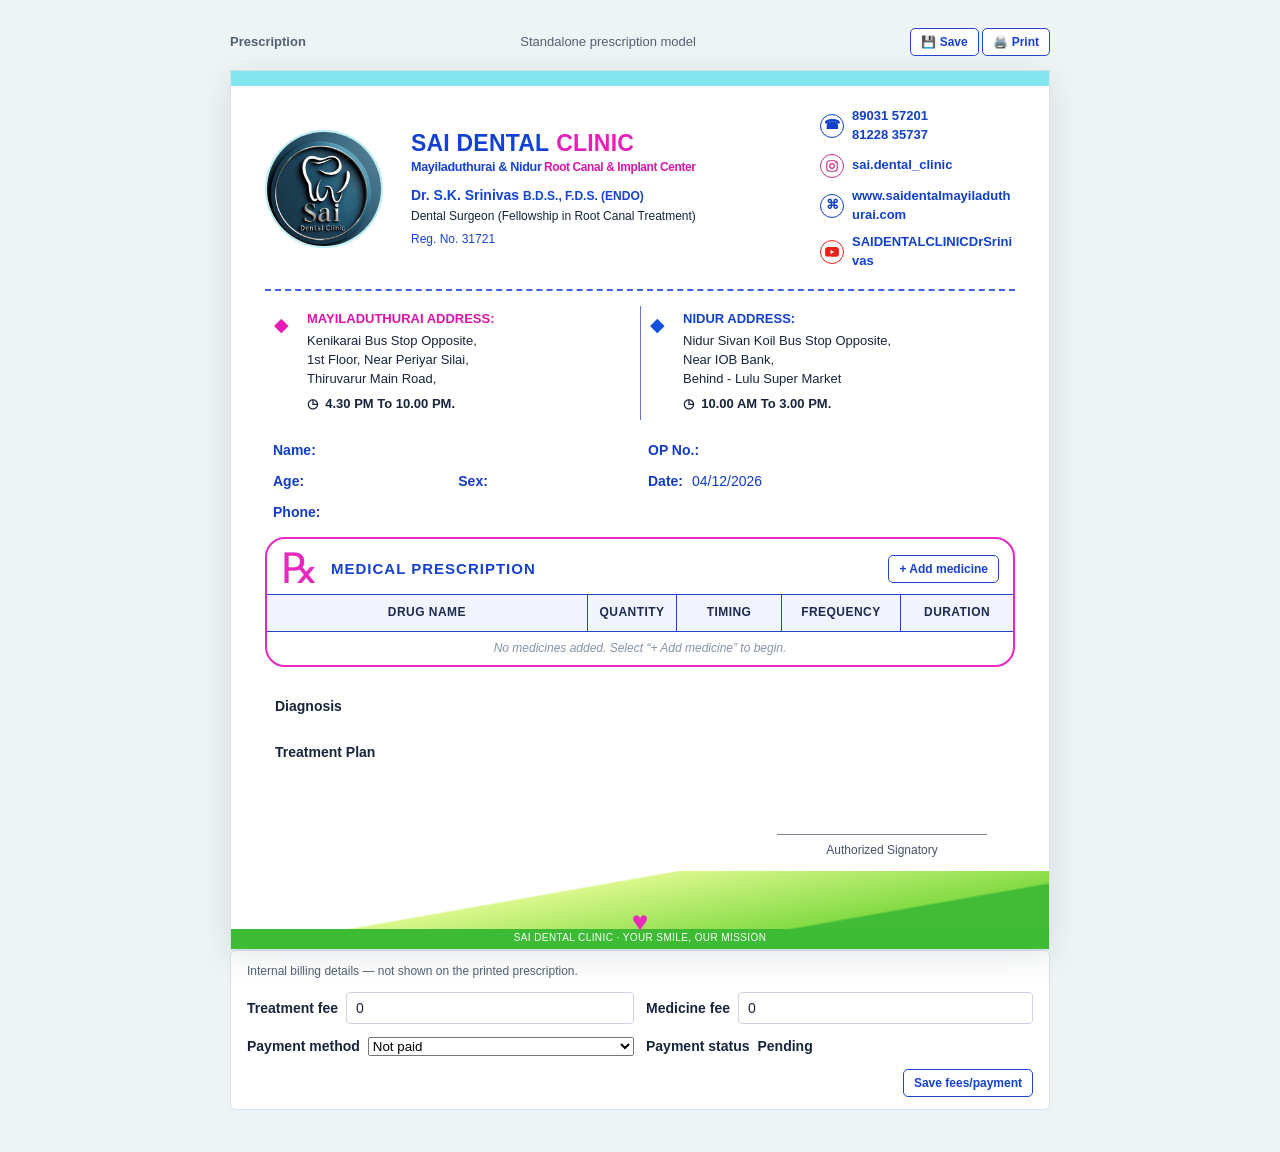
<file: prescription-mockup.html>
<!DOCTYPE html>
<html lang="en">
<head>
<meta charset="UTF-8"/>
<meta name="viewport" content="width=device-width, initial-scale=1.0"/>
<title>Sai Dental Clinic — Prescription Model</title>
<style>
  *{box-sizing:border-box}
  body{margin:0;padding:28px;background:#eef3f5;color:#17243c;font:14px/1.45 Verdana,Geneva,sans-serif}
  .toolbar{max-width:820px;margin:0 auto 14px;display:flex;align-items:center;justify-content:space-between;color:#526174;font-size:13px}
  .toolbar button{border:1px solid #2544d2;border-radius:5px;background:#fff;color:#1641ce;padding:6px 10px;font:600 12px Verdana,Geneva,sans-serif;cursor:pointer}
  .fee-panel{max-width:820px;margin:0 auto 14px;padding:12px 16px;display:grid;grid-template-columns:repeat(2,minmax(0,1fr));gap:12px;background:#fff;border:1px solid #d8e1e8;border-radius:6px;color:#17243c}
  .fee-field{display:grid;grid-template-columns:auto minmax(0,1fr);align-items:center;gap:8px;font-weight:700}
  .fee-field input{width:100%;min-width:0;padding:7px 9px;border:1px solid #ccd4e3;border-radius:4px;color:#17243c;font:14px Verdana,Geneva,sans-serif}
  .fee-field input:read-only,.fee-field input:disabled{background:#f1f4f8;color:#526174}
  .paper{position:relative;width:min(820px,100%);min-height:0;margin:auto;padding:28px 34px 0;background:#fff;overflow:hidden;border:1px solid #d8e1e8;box-shadow:0 8px 28px #1d33441c}
  .paper:before{content:"";position:absolute;z-index:0;top:0;left:0;right:0;height:15px;background:#83e5f0}
  .paper:after{content:"";position:absolute;z-index:0;bottom:0;left:0;right:0;height:15px;background:#172fd1}
  .content{position:relative;z-index:1}
  .header{display:grid;grid-template-columns:132px minmax(0,1fr) 195px;gap:14px;align-items:center;padding:8px 0 18px;border-bottom:2px dashed #4263df}
  .logo{width:118px;height:118px;object-fit:cover;border-radius:50%;border:2px solid #bdeff1}
  .brand{display:flex;align-items:baseline;gap:.3em;font-size:clamp(21px,1.9vw,23px);line-height:1.05;font-weight:800;letter-spacing:.2px;color:#1441d5;white-space:nowrap}
  .brand-clinic{color:#e620bd}
  .doctor{margin-top:10px;font-weight:700;color:#1644ce}
  .credentials{font-size:12px;margin-top:3px}
  .header>div:nth-child(2){container-type:inline-size}
  .specialty{display:flex;min-width:0;max-width:100%;align-items:baseline;gap:.2em;margin-top:5px;line-height:1.15;font-size:clamp(10px,3.2cqi,15px);font-weight:800;white-space:nowrap;letter-spacing:-.35px}
  .specialty-location{color:#1644ce}
  .specialty-services{font-size:.94em;color:#d915ab}
  .reg{font-size:12px;margin-top:5px;color:#1644ce}
  .contacts{display:grid;gap:9px;min-width:0;color:#1240c8;font-weight:700;font-size:13px}
  .contact-line{display:flex;gap:8px;align-items:center}
  .contact-line>span:last-child{min-width:0;overflow-wrap:anywhere;word-break:break-word}
  .contact-icon{width:24px;height:24px;border:1.5px solid currentColor;border-radius:50%;display:grid;place-items:center;flex:none}
  .contact-icon svg{width:14px;height:14px;display:block}
  .contact-icon.instagram{color:#c13584}
  .contact-icon.youtube{color:#e62117}
  .contact-link{color:inherit;text-decoration:none}
  .contact-link:hover{text-decoration:underline}
  .addresses{display:grid;grid-template-columns:1fr 1fr;margin:15px 0 19px}
  .address{padding:4px 18px 6px 42px;position:relative;font-size:13px}
  .address+ .address{border-left:1px solid #6274dc}
  .address:before{content:"◆";position:absolute;left:9px;top:5px;color:#1250dc;font-size:19px}
  .address.pink:before{color:#e51db8}
  .address-title{font-weight:800;color:#1240c8;margin-bottom:3px}
  .pink .address-title{color:#d915ab}
  .hours{margin-top:7px;font-weight:700}
  .patient{margin:12px 8px 14px;color:#143bc4;font-weight:700}
  .patient-line{display:grid;grid-template-columns:minmax(0,1fr) minmax(0,1fr);gap:8px 16px;margin:9px 0}
  .patient-line.phone-line{grid-template-columns:minmax(0,1fr)}
  .patient-field{display:flex;align-items:baseline;gap:6px;min-width:0}
  .patient-field label{white-space:nowrap}
  .patient-field .fill{width:100%;flex:1}
  .patient-field.age-sex-field .fill{min-width:0}
  .patient-field.age-sex-field label:nth-of-type(2){margin-left:4px}
  .fill{height:22px;min-width:0;flex:1}
  .patient-input{width:100%;height:22px;border:0;border-radius:0;outline:0;background:transparent;color:inherit;font:inherit;font-weight:400;padding:1px 3px}
  .paper :focus,.paper :focus-visible,.paper :active{outline:none!important;box-shadow:none!important;-webkit-tap-highlight-color:transparent}
  .paper ::selection{background:transparent!important;color:inherit}
  .paper input:-webkit-autofill,.paper input:-webkit-autofill:hover,.paper input:-webkit-autofill:focus,.paper input:-webkit-autofill:active{ -webkit-box-shadow:0 0 0 1000px #fff inset!important;-webkit-text-fill-color:inherit!important;caret-color:inherit;transition:background-color 99999s ease-out 0s}
  .paper input:autofill{box-shadow:0 0 0 1000px #fff inset!important;color:inherit!important;caret-color:inherit}
  .paper .rx-select:focus,.paper .rx-select:focus-visible{border-color:#ccd4e3!important}
  .paper .rx-select:hover,.paper .rx-select:active{background:#fff!important}
  .short{max-width:210px}
  .op{width:150px}
  .age{max-width:220px}
  .age-sex{display:flex;align-items:baseline;flex:0 1 110px;min-width:72px}
  .age-sex .patient-input{width:auto;flex:1 1 0;min-width:0}
  .age-sex .patient-input:first-child{max-width:48px}
  .age-sex .patient-input:last-child{max-width:42px}
  .age-sex-separator{width:4px;flex:none}
  .date{max-width:245px}
  .medicine-name{display:block;min-height:34px}
  .suggestion-control{position:relative;min-width:0}
  .suggestion-control{display:block;width:100%}
  .suggestion-control{z-index:3}
  .suggestion-options{position:absolute;z-index:10;top:100%;left:0;right:0;max-height:190px;overflow:auto;border:1px solid #ccd4e3;border-radius:4px;background:#fff;box-shadow:0 3px 10px #17243c20}
  .suggestion-options[hidden]{display:none}
  .suggestion-option{display:block;width:100%;border:0;background:#fff;color:#202a3a;text-align:left;padding:7px 8px;font:12px Verdana,Geneva,sans-serif;cursor:pointer}
  .suggestion-option:hover,.suggestion-option:focus,.suggestion-option:active{outline:none;background:#fff;color:#202a3a;box-shadow:none}
  .rxbox{border:2px solid #e729c0;border-radius:20px;overflow:visible;margin:12px 0 22px}
  .rx-title{display:flex;align-items:center;gap:12px;padding:9px 14px 4px;color:#e729c0}
  .rx-mark{font-family:Georgia,serif;font-size:42px;line-height:1}
  .rx-caption{font-size:15px;font-weight:800;letter-spacing:1px;color:#1641ce}
  .rx-title .add-row{margin-left:auto}
  .add-row,.remove-row{border:1px solid #2544d2;border-radius:5px;background:#fff;color:#1641ce;padding:6px 10px;font:600 12px Verdana,Geneva,sans-serif;cursor:pointer}
  .add-row:hover,.remove-row:hover{background:#f1f4ff}
  table{width:100%;border-collapse:separate;border-spacing:0;table-layout:fixed;color:#202a3a}
  th,td{border:0;border-right:1.5px solid #2544d2;border-bottom:1.5px solid #2544d2;padding:9px 8px;text-align:left;vertical-align:top}
  thead th{border-top:1.5px solid #2544d2}
  th:last-child,td:last-child{border-right:0}
  tbody tr:last-child td{border-bottom:0}
  th{text-align:center}
  th{background:#f1f4ff;color:#1d2b51;font-size:12px;text-transform:uppercase;letter-spacing:.45px}
  td{height:62px;font-size:13px}
  th:first-child{width:43%}
  th:nth-child(2){width:12%}
  th:nth-child(3){width:14%}
  th:nth-child(4){width:16%}
  th:nth-child(5){width:15%}
  .rx-select{width:100%;min-height:34px;border:1px solid #ccd4e3;border-radius:4px;background:#fff;color:#202a3a;padding:5px 6px;font:12px Verdana,Geneva,sans-serif}
  .remove-row{margin-top:5px;padding:3px 7px;border-color:#e0a5a5;color:#a63737}
  .empty-table{height:26px;padding:8px;text-align:center;color:#8792a6;font-size:12px;font-style:italic}
  .diagnosis{margin:0 10px}
  .write-line{display:grid;grid-template-columns:110px minmax(0,1fr);gap:8px;align-items:center;margin:12px 0;font-weight:700}
  .plan-input,.diagnosis-input{display:block;width:100%;height:34px;min-width:0;min-height:0;border:0;border-radius:0;outline:0;background:transparent;color:inherit;font:400 14px/1.4 Verdana,Geneva,sans-serif;padding:0 3px;resize:none}
  .signature{height:90px;display:flex;justify-content:flex-end;align-items:flex-end;padding:0 28px 12px}
  .signature-box{width:210px;text-align:center;border-top:1px solid #7b8494;padding-top:7px;font-size:12px;color:#455168}
  .footer-art{margin:0 -34px 0;height:78px;flex:none;background:linear-gradient(170deg,transparent 35%,#d9f78b 36%,#84db45 70%,#42bc37 71%);position:relative;print-color-adjust:exact;-webkit-print-color-adjust:exact}
  .footer-art:before{content:"";position:absolute;left:0;right:0;bottom:0;height:20px;background:#3dbb34;print-color-adjust:exact;-webkit-print-color-adjust:exact}
  .heart{position:absolute;left:50%;top:31px;transform:translateX(-50%);color:#e829bc;font-size:28px}
  .footer-note{position:absolute;left:0;right:0;bottom:4px;text-align:center;color:#fff;font-size:10px;letter-spacing:.4px}
  #printPages{display:none}
  @media screen and (max-width:700px){
    body{padding:10px}
    .paper{padding:24px 16px 0}
    .header{grid-template-columns:70px minmax(0,1fr);gap:10px}
    .logo{width:66px;height:66px}
    .brand{font-size:clamp(19px,5vw,21px);letter-spacing:0;gap:.2em;white-space:normal}
    .header>div:nth-child(2),.rxbox{min-width:0}
    .specialty{gap:2px;margin-top:5px;font-size:clamp(10px,3.2cqi,15px);letter-spacing:-.45px}
    .contacts{grid-column:1/-1;grid-template-columns:1fr 1fr;font-size:11px}
    .addresses{grid-template-columns:1fr}
    .address+.address{border-left:0;border-top:1px solid #d7dff2;margin-top:9px;padding-top:12px}
    .patient{margin-left:0;margin-right:0;font-size:12px}
    .short,.op,.age,.date{max-width:none}
    th,td{padding:6px 4px;font-size:10px}
    th,td{overflow-wrap:anywhere}
    th{font-size:9px}
    td{height:58px}
    .rx-select{min-width:0;max-width:100%;font-size:9px;padding:4px 2px}
    .add-row{font-size:10px;padding:5px}
    .footer-art{margin-left:-16px;margin-right:-16px}
  }
  @media print{
    @page{size:A4 portrait;margin:0}
    html,body,.paper,.content,.header,.addresses,.rxbox,table,.diagnosis,.signature,.footer-art{-webkit-print-color-adjust:exact;print-color-adjust:exact}
    html,body{width:210mm;height:297mm;margin:0;padding:0;background:#fff}
    .toolbar{display:none}
    .paper{position:relative;top:0;left:0;width:210mm;height:297mm;aspect-ratio:auto;max-width:none;min-height:297mm;margin:0;border:0;box-shadow:none;padding:9mm 10mm 0;overflow:hidden;break-after:page;box-sizing:border-box}
    .content{height:100%;min-height:0;display:flex;flex-direction:column}
    .header{grid-template-columns:32mm minmax(0,1fr) 50mm;flex:0 0 auto;break-inside:avoid}
    .brand{font-size:22px;gap:.25em}
    .specialty{gap:1.5mm;margin-top:1.5mm;font-size:clamp(9px,3cqi,12px);line-height:1.15}
    .contacts{font-size:10px}
    .contact-line>span:last-child{overflow-wrap:anywhere;word-break:break-word}
    .addresses,.patient,.rxbox,.diagnosis,.signature,.footer-art{flex-shrink:0;break-inside:avoid}
    .paper:before,.paper:after,.footer-art,.footer-art:before,.heart,.footer-note{print-color-adjust:exact;-webkit-print-color-adjust:exact}
    .no-print{display:none!important}
    .rx-select{appearance:none;-webkit-appearance:none;border:0;border-radius:0;padding:0;background:transparent;color:#202a3a}
    td{height:43px;padding:4px 5px}
    .rx-select{min-height:24px}
    .suggestion-options{display:none!important}
    .print-empty-row,.empty-table{display:none!important}
    th{background:#f1f4ff;-webkit-print-color-adjust:exact;print-color-adjust:exact}
    .patient-input{height:auto;border:0!important;border-radius:0;padding:0;background:transparent;outline:0;color:#143bc4;-webkit-appearance:none;appearance:none}
    .patient-input::placeholder{color:transparent}
    .patient-input:focus{border:0;outline:0}
    .plan-input,.diagnosis-input{height:34px;min-height:34px;resize:none;border:0!important;border-radius:0;padding:0 3px;background:transparent;outline:0;color:#17243c;overflow:hidden}
    .plan-input:focus,.diagnosis-input:focus{outline:0}
    .signature{margin-top:auto}
    .footer-art{margin:0 -10mm;height:20mm}
    body.print-pagination>main.paper{display:none!important}
    body.print-pagination #printPages{display:block!important}
    #printPages .paper{break-after:page;page-break-after:always}
    #printPages .paper:last-child{break-after:auto;page-break-after:auto}
  }
</style>
</head>
<body>
  <div class="toolbar"><strong>Prescription</strong><span id="standaloneNote">Standalone prescription model</span><span><button class="no-print" id="standaloneSave" type="button" onclick="saveStandalonePrescription()">💾 Save</button> <button class="no-print" id="standalonePrint" type="button" onclick="printPrescription()">🖨️ Print</button></span></div>
  <main class="paper">
    <div class="content">
      <header class="header">
        <img class="logo" src="./icons/logo.jpeg" alt="Sai Dental Clinic logo"/>
        <div>
          <div class="brand" aria-label="SAI DENTAL CLINIC"><span>SAI DENTAL</span><span class="brand-clinic">CLINIC</span></div>
          <div class="specialty">
            <span class="specialty-location">Mayiladuthurai &amp; Nidur</span>
            <span class="specialty-services">Root Canal &amp; Implant Center</span>
          </div>
          <div class="doctor">Dr. S.K. Srinivas <span class="credentials">B.D.S., F.D.S. (ENDO)</span></div>
          <div class="credentials">Dental Surgeon (Fellowship in Root Canal Treatment)</div>
          <div class="reg">Reg. No. 31721</div>
        </div>
        <div class="contacts">
          <div class="contact-line"><span class="contact-icon">☎</span><span>89031 57201<br/>81228 35737</span></div>
          <div class="contact-line"><span class="contact-icon instagram" aria-hidden="true"><svg viewBox="0 0 24 24" fill="none" stroke="currentColor" stroke-width="2"><rect x="3" y="3" width="18" height="18" rx="5"/><circle cx="12" cy="12" r="4"/><circle cx="18" cy="6" r="1" fill="currentColor" stroke="none"/></svg></span><span><a class="contact-link" href="https://www.instagram.com/sai.dental_clinic/" target="_blank" rel="noopener noreferrer">sai.dental_clinic</a></span></div>
          <div class="contact-line"><span class="contact-icon">⌘</span><span>www.saidentalmayiladuthurai.com</span></div>
          <div class="contact-line"><span class="contact-icon youtube" aria-hidden="true"><svg viewBox="0 0 24 24"><path fill="currentColor" d="M23.5 6.2a3 3 0 0 0-2.1-2.1C19.5 3.6 12 3.6 12 3.6s-7.5 0-9.4.5A3 3 0 0 0 .5 6.2 31 31 0 0 0 0 12a31 31 0 0 0 .5 5.8 3 3 0 0 0 2.1 2.1c1.9.5 9.4.5 9.4.5s7.5 0 9.4-.5a3 3 0 0 0 2.1-2.1A31 31 0 0 0 24 12a31 31 0 0 0-.5-5.8ZM9.6 15.6V8.4L15.8 12l-6.2 3.6Z"/></svg></span><span><a class="contact-link" href="https://www.youtube.com/@SAIDENTALCLINICDrSrinivas" target="_blank" rel="noopener noreferrer">SAIDENTALCLINICDrSrinivas</a></span></div>
        </div>
      </header>

      <section class="addresses">
        <div class="address pink">
          <div class="address-title">MAYILADUTHURAI ADDRESS:</div>
          Kenikarai Bus Stop Opposite,<br/>1st Floor, Near Periyar Silai,<br/>Thiruvarur Main Road,
          <div class="hours">◷ &nbsp;4.30 PM To 10.00 PM.</div>
        </div>
        <div class="address">
          <div class="address-title">NIDUR ADDRESS:</div>
          Nidur Sivan Koil Bus Stop Opposite,<br/>Near IOB Bank,<br/>Behind - Lulu Super Market
          <div class="hours">◷ &nbsp;10.00 AM To 3.00 PM.</div>
        </div>
      </section>

        <section class="patient" aria-label="Patient details">
          <div class="patient-line">
            <div class="patient-field"><label for="patientName">Name:</label><span class="fill"><input class="patient-input" id="patientName" type="text" autocomplete="off" aria-label="Patient name"/></span></div>
            <div class="patient-field"><label for="opNumber">OP No.:</label><span class="fill op"><input class="patient-input" id="opNumber" type="text" autocomplete="off" aria-label="OP number"/></span></div>
          </div>
          <div class="patient-line">
            <div class="patient-field age-sex-field"><label for="patientAge">Age:</label><span class="fill"><input class="patient-input" id="patientAge" type="text" inputmode="numeric" autocomplete="off" aria-label="Patient age"/></span><label for="patientSex">Sex:</label><span class="fill"><input class="patient-input" id="patientSex" type="text" autocomplete="off" aria-label="Patient sex"/></span></div>
            <div class="patient-field"><label for="prescriptionDate">Date:</label><span class="fill date"><input class="patient-input" id="prescriptionDate" type="text" aria-label="Prescription date" readonly/></span></div>
          </div>
          <div class="patient-line phone-line no-print">
            <div class="patient-field"><label for="patientPhone">Phone:</label><span class="fill"><input class="patient-input" id="patientPhone" type="tel" inputmode="tel" autocomplete="tel" aria-label="Patient phone number"/></span></div>
          </div>
        </section>

      <section class="rxbox" aria-label="Medical prescription">
        <div class="rx-title"><span class="rx-mark">℞</span><span class="rx-caption">MEDICAL PRESCRIPTION</span><button class="add-row no-print" id="addMedicine" type="button">+ Add medicine</button></div>
        <table>
          <thead><tr><th>Drug Name</th><th>Quantity</th><th>Timing</th><th>Frequency</th><th>Duration</th></tr></thead>
          <tbody id="medicineRows"><tr><td class="empty-table" colspan="5">No medicines added. Select “+ Add medicine” to begin.</td></tr></tbody>
        </table>
      </section>

      <section class="diagnosis" aria-label="Diagnosis and treatment plan">
        <label class="write-line" for="diagnosisInput"><span>Diagnosis</span><input class="patient-input diagnosis-input" id="diagnosisInput" type="text" autocomplete="off"/></label>
        <div class="write-line plan-line"><label for="treatmentPlanInput">Treatment Plan</label><input class="plan-input" id="treatmentPlanInput" type="text" autocomplete="off"/></div>
      </section>

      <div class="signature"><div class="signature-box">Authorized Signatory</div></div>
      <div class="footer-art" aria-hidden="true"><span class="heart">♥</span><span class="footer-note">SAI DENTAL CLINIC · YOUR SMILE, OUR MISSION</span></div>
    </div>
  </main>
  <section class="fee-panel no-print" aria-label="Internal prescription fees and payment">
    <span style="grid-column:1/-1;color:#526174;font-size:12px">Internal billing details — not shown on the printed prescription.</span>
    <label class="fee-field" id="treatmentFeeField" for="treatmentFeeInput">Treatment fee <input id="treatmentFeeInput" type="number" min="0" step="0.01" value="0" aria-label="Treatment fee"/></label>
    <label class="fee-field" for="medicineFeeInput">Medicine fee <input id="medicineFeeInput" type="number" min="0" step="0.01" value="0" aria-label="Medicine fee"/></label>
    <label class="fee-field" for="paymentMethodInput">Payment method
      <select id="paymentMethodInput" aria-label="Payment method">
        <option value="">Not paid</option>
        <option value="cash">Cash</option>
        <option value="gpay">GPay</option>
        <option value="bpay">BPay</option>
      </select>
    </label>
    <div class="fee-field" id="paymentStatusField" aria-live="polite">Payment status <span id="paymentStatusValue">Pending</span></div>
    <div style="grid-column:1/-1;display:flex;justify-content:flex-end;gap:8px;flex-wrap:wrap">
      <button class="add-row" id="saveBillingButton" type="button" disabled>Save fees/payment</button>
    </div>
  </section>
  <div id="printPages" aria-hidden="true"></div>
  <script>
    const medicines=[
      ["Amoxicillin Clavulanate 375 mg","375mg"],["Amoxicillin Clavulanate 625 mg","625mg"],
      ["Tab. Rabeprazole DSR","—"],["Tab. Pantoprazole DSR","—"],["Tab. PAN 40","40mg"],
      ["Tab. Ketorol DT","—"],["Tab. Ketorolac Tromethamine","—"],["Tab. Ofloxacin Ornidazole","—"],
      ["Tab. Zerodol MR","—"],["Tab. Metronidazole 600 ER","600mg"],
      ["Tab. Chymotrypsin (Chymorol Forte)","—"],["Tab. Zimol MX","—"],
      ["Tab. Amoxicillin D.T 250 mg","250mg"],["Tab. Zinerve","—"],["Tab. Nurobeon Forte","—"],
      ["Tab. Bcomplex","—"],["Tab. Cefixime 200","200mg"],["Tab. Dexamethasone","—"],
      ["Tab. Aveel","—"],["Inj. Diclofenac 3ml","—"],["Inj. Diclofenac 1ml","—"],
      ["Inj. Dexamethasone","—"],["Inj. Cefotaxime","—"],["Inj. Aveel","—"],
      ["Syp. Ibujesic","—"],["Syp. Novamax","—"],["Syp. Ranitine","—"],
      ["Syp. Ofloxacin & Metronidazole","—"],["Syp. Amoxyclav Dry Syrup","—"],
      ["Mouthwash. Povidone Iodine","—"],["Mouthwash. Chlorhexidine Gluconate","—"],
      ["Pedoflor Kids Toothpaste","—"],["Kidodent Toothpaste","—"],["Kidodent Toothbrush","—"],
      ["Oit. Metrogyl D.G. La","—"],["Oit. Metrogyl forte","—"],["Oit. Turbocort","—"],
      ["Tab. Doxycycline","—"],["Tab. Acetol SP","—"],["Tab. Dolo 650","650mg"],["Tab. Paracetamol","—"],
      ["Omnident. Tooth paste","—"],["Sensodyne tooth paste","—"],
      ["Shy Nm for sensitivity paste","—"],["Vantej tooth paste","—"]
    ];
    const quantities=Array.from({length:30},(_,i)=>String(i+1));
    const foodTimings=["Before food","After food"];
    const frequencies=["1-0-0","0-1-0","0-0-1","1-0-1","1-1-0","0-1-1","1-1-1","2-0-2","1-1-1 (after food)","SOS"];
    const durations=Array.from({length:30},(_,index)=>`${index+1} ${index===0?"day":"days"}`);
    const diagnoses=["Dental caries","Tooth pain","Tooth sensitivity","Reversible pulpitis","Irreversible pulpitis","Pulp necrosis","Periapical infection","Dental abscess","Gingivitis","Periodontitis","Fractured tooth","Impacted tooth","Missing tooth","Post-extraction review"];
    const treatmentPlans=["Root canal treatment","Dental restoration","Tooth extraction","Scaling and polishing","Crown placement","Dental implant consultation","Prosthetic replacement consultation","Medication as prescribed","Oral hygiene instructions","Review as advised"];
    const rows=document.getElementById("medicineRows");
    if(window.parent!==window){
      document.getElementById("standaloneNote").textContent="New prescription";
      document.getElementById("standaloneSave").style.display="none";
      document.getElementById("standalonePrint").style.display="none";
      document.body.style.paddingBottom="0";
    }
    document.getElementById("prescriptionDate").value=new Intl.DateTimeFormat("en-GB",{
      day:"2-digit",month:"2-digit",year:"numeric"
    }).format(new Date());

    function closePopup(control){
      const popup=control.querySelector("[role=listbox]");
      const trigger=control.querySelector("[aria-expanded]");
      if(!popup||!trigger)return;
      popup.hidden=true;
      trigger.setAttribute("aria-expanded","false");
    }
    function openPopup(control){
      const popup=control.querySelector("[role=listbox]");
      const trigger=control.querySelector("[aria-expanded]");
      if(!popup||!trigger)return;
      popup.hidden=false;
      trigger.setAttribute("aria-expanded","true");
    }
    function moveOptionFocus(popup,currentIndex,direction){
      const options=[...popup.querySelectorAll("[role=option]")];
      if(!options.length)return;
      const nextIndex=currentIndex<0?(direction>0?0:options.length-1):(currentIndex+direction+options.length)%options.length;
      options[nextIndex].focus();
    }
    function createOptionsPopup(control,options,className,onChoose){
      const popup=document.createElement("div");
      popup.className=className;
      popup.setAttribute("role","listbox");
      popup.hidden=true;
      function renderOptions(filter=""){
        const query=filter.trim().toLocaleLowerCase();
        const matches=options.filter(item=>item.toLocaleLowerCase().includes(query));
        popup.replaceChildren();
        matches.forEach(value=>{
          const option=document.createElement("button");
          option.type="button";
          option.className=className==="choice-options"?"choice-option":"suggestion-option";
          option.setAttribute("role","option");
          option.textContent=value;
          option.addEventListener("mousedown",event=>event.preventDefault());
          option.addEventListener("click",()=>{
            onChoose(value);
            closePopup(control);
            control.querySelector(".rx-choice")?.focus();
          });
          option.addEventListener("keydown",event=>{
            if(event.key==="ArrowDown"||event.key==="ArrowUp"){
              event.preventDefault();
              moveOptionFocus(popup,matches.indexOf(value),event.key==="ArrowDown"?1:-1);
            }else if(event.key==="Escape"){
              event.preventDefault();
              closePopup(control);
              control.querySelector("[aria-expanded]")?.focus();
            }
          });
          popup.appendChild(option);
        });
        return matches.length;
      }
      control.appendChild(popup);
      control.addEventListener("focusout",event=>{
        if(!control.contains(event.relatedTarget))closePopup(control);
      });
      return {popup,renderOptions};
    }
    function createSuggestionInput(input,options,onChoose){
      const control=document.createElement("span");
      control.className="suggestion-control";
      input.parentNode.insertBefore(control,input);
      control.appendChild(input);
      input.setAttribute("role","combobox");
      input.setAttribute("aria-autocomplete","list");
      input.setAttribute("aria-expanded","false");
      const id=`suggestions-${Math.random().toString(36).slice(2)}`;
      input.setAttribute("aria-controls",id);
      const {popup,renderOptions}=createOptionsPopup(control,options,"suggestion-options",value=>{
        input.value=value;
        input.dispatchEvent(new Event("change",{bubbles:true}));
        if(onChoose)onChoose(value);
      });
      popup.id=id;
      input.addEventListener("focus",()=>{
        renderOptions(input.value);
        openPopup(control);
      });
      input.addEventListener("input",()=>{
        renderOptions(input.value);
        openPopup(control);
      });
      input.addEventListener("keydown",event=>{
        if(event.key==="ArrowDown"&&!popup.hidden){
          event.preventDefault();
          moveOptionFocus(popup,-1,1);
        }else if(event.key==="Escape"&&!popup.hidden){
          event.preventDefault();
          closePopup(control);
        }
      });
      return control;
    }
    function createSelect(label,options){
      const select=document.createElement("select");
      select.className="rx-select";
      select.setAttribute("aria-label",label);
      const placeholder=document.createElement("option");
      placeholder.value="";
      placeholder.textContent="Select";
      select.appendChild(placeholder);
      options.forEach(value=>{
        const option=document.createElement("option");
        option.value=value;
        option.textContent=value;
        select.appendChild(option);
      });
      return select;
    }

    function addMedicineRow(){
      const row=document.createElement("tr");
      const drugCell=document.createElement("td");
      const drugInput=document.createElement("input");
      drugInput.type="text";
      drugInput.className="rx-select medicine-name";
      drugInput.setAttribute("aria-label","Drug name (choose from list or type)");
      drugInput.autocomplete="off";
      drugCell.appendChild(drugInput);
      const quantitySelect=createSelect("Quantity",quantities);
      const frequencySelect=createSelect("Frequency",frequencies);
      const durationSelect=createSelect("Duration",durations);
      const remove=document.createElement("button");
      remove.type="button";
      remove.className="remove-row no-print";
      remove.textContent="Remove";
      remove.setAttribute("aria-label","Remove medicine");
      remove.addEventListener("click",()=>{
        row.remove();
        if(!rows.querySelector("tr")){
          const emptyRow=document.createElement("tr");
          const emptyCell=document.createElement("td");
          emptyCell.className="empty-table";
          emptyCell.colSpan=5;
          emptyCell.textContent="No medicines added. Select “+ Add medicine” to begin.";
          emptyRow.appendChild(emptyCell);
          rows.appendChild(emptyRow);
        }
      });
      createSuggestionInput(drugInput,medicines.map(([name])=>name));
      drugCell.append(drugInput.parentElement,remove);
      row.append(drugCell);
      const foodSelect=createSelect("Before or after food",foodTimings);
      [quantitySelect,foodSelect,frequencySelect,durationSelect].forEach(select=>{
        const cell=document.createElement("td");
        cell.appendChild(select);
        row.appendChild(cell);
      });
      if(rows.querySelector(".empty-table"))rows.replaceChildren();
      rows.appendChild(row);
    }
    createSuggestionInput(document.getElementById("diagnosisInput"),diagnoses);
    createSuggestionInput(document.getElementById("treatmentPlanInput"),treatmentPlans);
    document.addEventListener("pointerdown",event=>{
      document.querySelectorAll(".suggestion-control").forEach(control=>{
        if(!control.contains(event.target))closePopup(control);
      });
    });
    document.getElementById("addMedicine").addEventListener("click",addMedicineRow);
    function getPrescriptionData(){
      return {
        patientName:document.getElementById("patientName").value.trim(),
        opNumber:document.getElementById("opNumber").value.trim(),
        patientAge:document.getElementById("patientAge").value.trim(),
        patientSex:document.getElementById("patientSex").value.trim(),
        patientPhone:document.getElementById("patientPhone").value.trim(),
        treatmentFee:document.getElementById("treatmentFeeInput").value,
        medicineFee:document.getElementById("medicineFeeInput").value,
        paid:document.getElementById("paymentStatusValue").dataset.paid||"0",
        paymentStatus:document.getElementById("paymentStatusValue").dataset.status||"pending",
        paymentMethod:document.getElementById("paymentMethodInput").value,
        date:document.getElementById("prescriptionDate").value,
        diagnosis:document.getElementById("diagnosisInput").value.trim(),
        treatmentPlan:document.getElementById("treatmentPlanInput").value.trim(),
        medicines:[...rows.querySelectorAll("tr")].map(row=>{
          const drugInput=row.querySelector(".medicine-name");
          const selects=row.querySelectorAll("select");
          if(!drugInput||selects.length!==4)return null;
          return {
            name:drugInput.value.trim(),
            qty:selects[0].value,
            food:selects[1].value,
            freq:selects[2].value,
            dur:selects[3].value
          };
        }).filter(medicine=>medicine&&medicine.name)
      };
    }
    const printPages=document.getElementById("printPages");
    function cloneWithFormValues(source){
      const clone=source.cloneNode(true);
      const sourceFields=source.querySelectorAll("input,textarea,select");
      const cloneFields=clone.querySelectorAll("input,textarea,select");
      sourceFields.forEach((field,index)=>{cloneFields[index].value=field.value;});
      return clone;
    }
    function preparePrescriptionPrint(){
      printPages.replaceChildren();
      const medicineRows=[...rows.querySelectorAll("tr")].filter(row=>{
        const input=row.querySelector(".medicine-name");
        return input&&input.value.trim();
      });
      [...rows.querySelectorAll("tr")].forEach(row=>{
        if(!medicineRows.includes(row))row.classList.add("print-empty-row");
      });
      if(medicineRows.length<=5){
        document.body.classList.remove("print-pagination");
        return;
      }
      for(let start=0;start<medicineRows.length;start+=5){
        const page=cloneWithFormValues(document.querySelector(".paper"));
        page.classList.add("print-page");
        const pageRows=page.querySelector("#medicineRows");
        pageRows.replaceChildren(...medicineRows.slice(start,start+5).map(cloneWithFormValues));
        printPages.appendChild(page);
      }
      document.body.classList.add("print-pagination");
    }
    function clearPrescriptionPrint(){
      rows.querySelectorAll(".print-empty-row").forEach(row=>row.classList.remove("print-empty-row"));
      printPages.replaceChildren();
      document.body.classList.remove("print-pagination");
    }
    function printPrescription(){
      preparePrescriptionPrint();
      window.print();
    }
    window.addEventListener("beforeprint",preparePrescriptionPrint);
    window.addEventListener("afterprint",clearPrescriptionPrint);
    function resetPrescriptionForm(){
      ["patientName","opNumber","patientAge","patientSex","patientPhone","treatmentFeeInput","medicineFeeInput","paymentMethodInput","diagnosisInput","treatmentPlanInput"].forEach(id=>{
        document.getElementById(id).value="";
      });
      document.getElementById("treatmentFeeInput").value="0";
      document.getElementById("medicineFeeInput").value="0";
      document.getElementById("prescriptionDate").value=new Intl.DateTimeFormat("en-GB",{
        day:"2-digit",month:"2-digit",year:"numeric"
      }).format(new Date());
      const status=document.getElementById("paymentStatusValue");
      status.dataset.paid="0";
      status.dataset.status="pending";
      status.textContent="Pending";
      const emptyRow=document.createElement("tr");
      const emptyCell=document.createElement("td");
      emptyCell.className="empty-table";
      emptyCell.colSpan=5;
      emptyCell.textContent="No medicines added. Select “+ Add medicine” to begin.";
      emptyRow.appendChild(emptyCell);
      rows.replaceChildren(emptyRow);
    }
    function setPrescriptionData(data){
      resetPrescriptionForm();
      document.getElementById("patientName").value=data.patientName||"";
      document.getElementById("opNumber").value=data.opNumber||"";
      document.getElementById("patientAge").value=data.patientAge||"";
      document.getElementById("patientSex").value=data.patientSex||"";
      document.getElementById("patientPhone").value=data.patientPhone||"";
      document.getElementById("treatmentFeeInput").value=data.treatmentFee??0;
      document.getElementById("medicineFeeInput").value=data.medicineFee??0;
      document.getElementById("paymentMethodInput").value=data.paymentMethod||"";
      const status=document.getElementById("paymentStatusValue");
      status.dataset.paid=String(data.paid||0);
      status.dataset.status=data.paymentStatus||"pending";
      status.textContent=(data.paymentStatus||"pending")==="paid"
        ?`Paid — ${(data.paymentMethod||"method not recorded").toUpperCase()}`
        :"Pending";
      document.getElementById("diagnosisInput").value=data.diagnosis||"";
      document.getElementById("treatmentPlanInput").value=data.treatmentPlan||"";
      document.getElementById("prescriptionDate").value=data.date||document.getElementById("prescriptionDate").value;
      (data.medicines||[]).forEach(medicine=>{
        addMedicineRow();
        const row=rows.lastElementChild;
        row.querySelector(".medicine-name").value=medicine.name||"";
        const fields=row.querySelectorAll("select");
        fields[0].value=medicine.qty==null?"":String(medicine.qty);
        fields[1].value=medicine.food||(["Before food","After food"].includes(medicine.dosage)?medicine.dosage:"");
        fields[2].value=medicine.freq||"";
        fields[3].value=medicine.dur||"";
      });
    }
    function saveStandalonePrescription(){
      alert("Open this prescription from the clinic website to save it to prescription history.");
    }
    document.getElementById("saveBillingButton").addEventListener("click",()=>{
      if(typeof window.parent.savePrescriptionBilling==="function")window.parent.savePrescriptionBilling();
    });
  </script>
</body>
</html>
</file>
